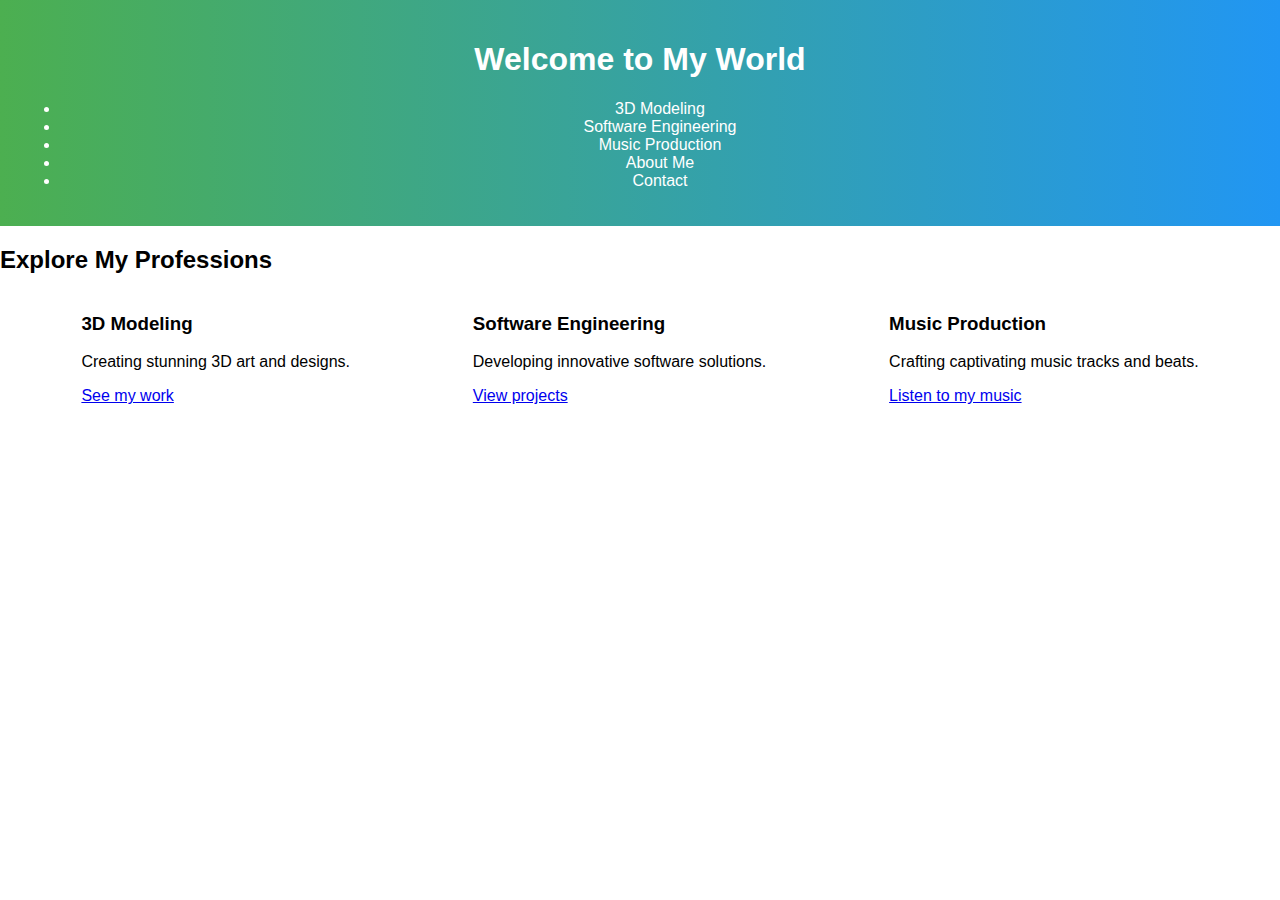
<file: index.html>
<!DOCTYPE html>
<html lang="en">
<head>
  <meta charset="UTF-8">
  <meta name="viewport" content="width=device-width, initial-scale=1.0">
  <title>My Portfolio</title>
  <link rel="stylesheet" href="style.css">
</head>
<body>
  <header>
    <h1>Welcome to My World</h1>
    <nav>
      <ul>
        <li><a href="3d-modeling.html">3D Modeling</a></li>
        <li><a href="software-engineering.html">Software Engineering</a></li>
        <li><a href="music-production.html">Music Production</a></li>
        <li><a href="about.html">About Me</a></li>
        <li><a href="contact.html">Contact</a></li>
      </ul>
    </nav>
  </header>
  <section>
    <h2>Explore My Professions</h2>
    <div class="professions">
      <div>
        <h3>3D Modeling</h3>
        <p>Creating stunning 3D art and designs.</p>
        <a href="3d-modeling.html">See my work</a>
      </div>
      <div>
        <h3>Software Engineering</h3>
        <p>Developing innovative software solutions.</p>
        <a href="software-engineering.html">View projects</a>
      </div>
      <div>
        <h3>Music Production</h3>
        <p>Crafting captivating music tracks and beats.</p>
        <a href="music-production.html">Listen to my music</a>
      </div>
    </div>
  </section>
</body>
</html>
</file>
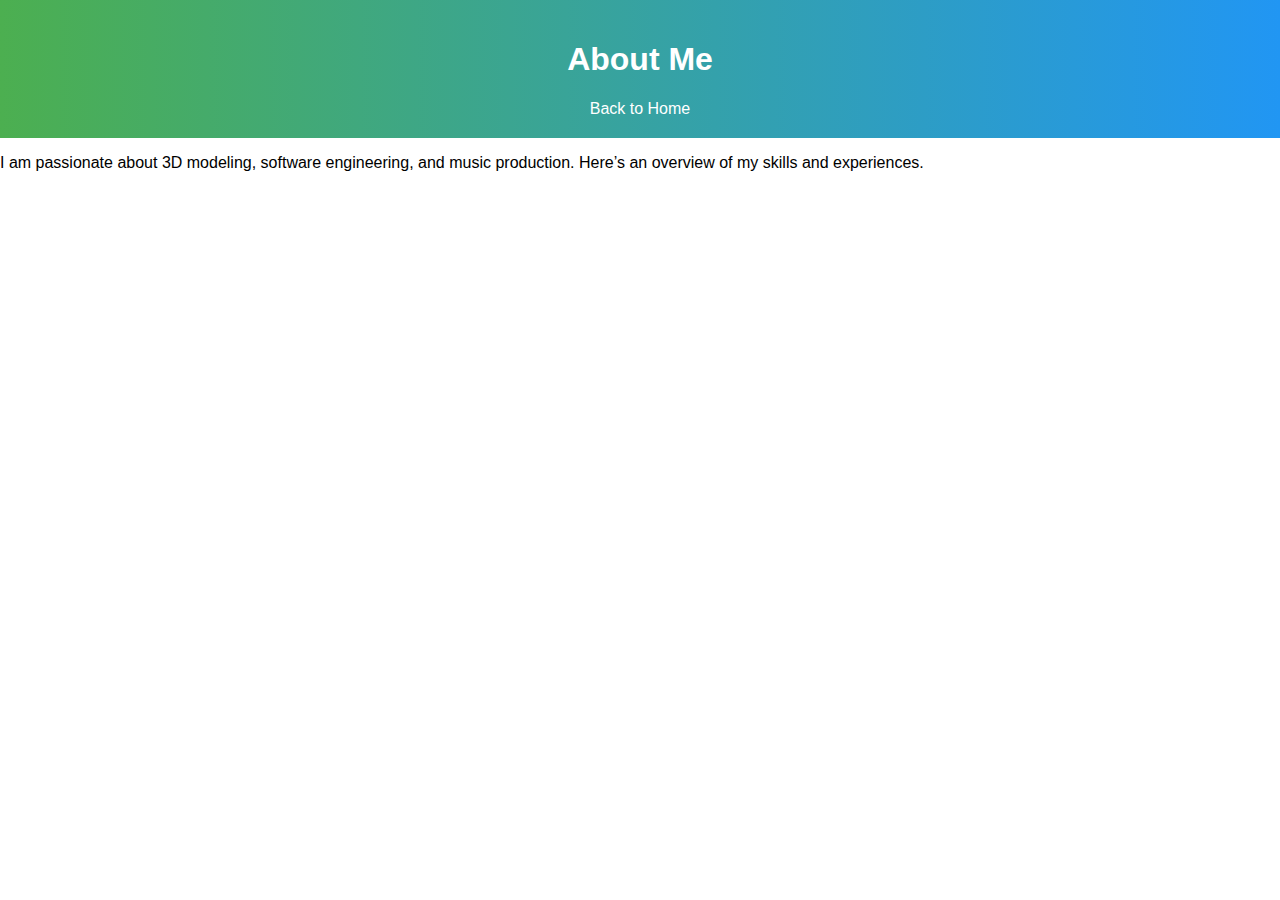
<file: about.html>
<!DOCTYPE html>
<html lang="en">
<head>
  <meta charset="UTF-8">
  <meta name="viewport" content="width=device-width, initial-scale=1.0">
  <title>About Me</title>
  <link rel="stylesheet" href="style.css">
</head>
<body>
  <header>
    <h1>About Me</h1>
    <nav>
      <a href="index.html">Back to Home</a>
    </nav>
  </header>
  <section>
    <p>I am passionate about 3D modeling, software engineering, and music production. Here’s an overview of my skills and experiences.</p>
  </section>
</body>
</html>
</file>
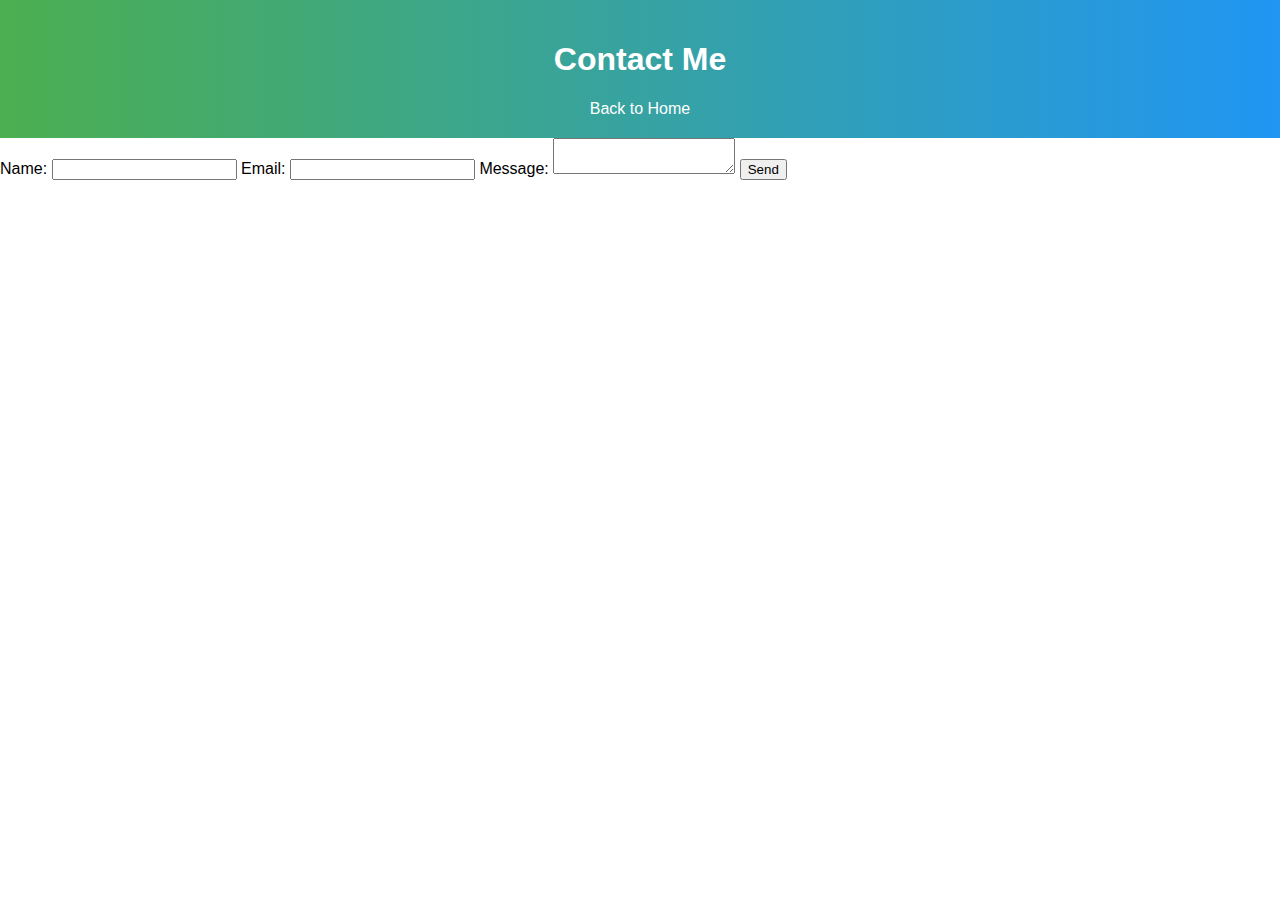
<file: contact.html>
<!DOCTYPE html>
<html lang="en">
<head>
  <meta charset="UTF-8">
  <meta name="viewport" content="width=device-width, initial-scale=1.0">
  <title>Contact Me</title>
  <link rel="stylesheet" href="style.css">
</head>
<body>
  <header>
    <h1>Contact Me</h1>
    <nav>
      <a href="index.html">Back to Home</a>
    </nav>
  </header>
  <section>
    <form action="https://formspree.io/f/your-form-id" method="POST">
      <label for="name">Name:</label>
      <input type="text" id="name" name="name" required>
      <label for="email">Email:</label>
      <input type="email" id="email" name="_replyto" required>
      <label for="message">Message:</label>
      <textarea id="message" name="message" required></textarea>
      <button type="submit">Send</button>
    </form>
  </section>
</body>
</html>
</file>
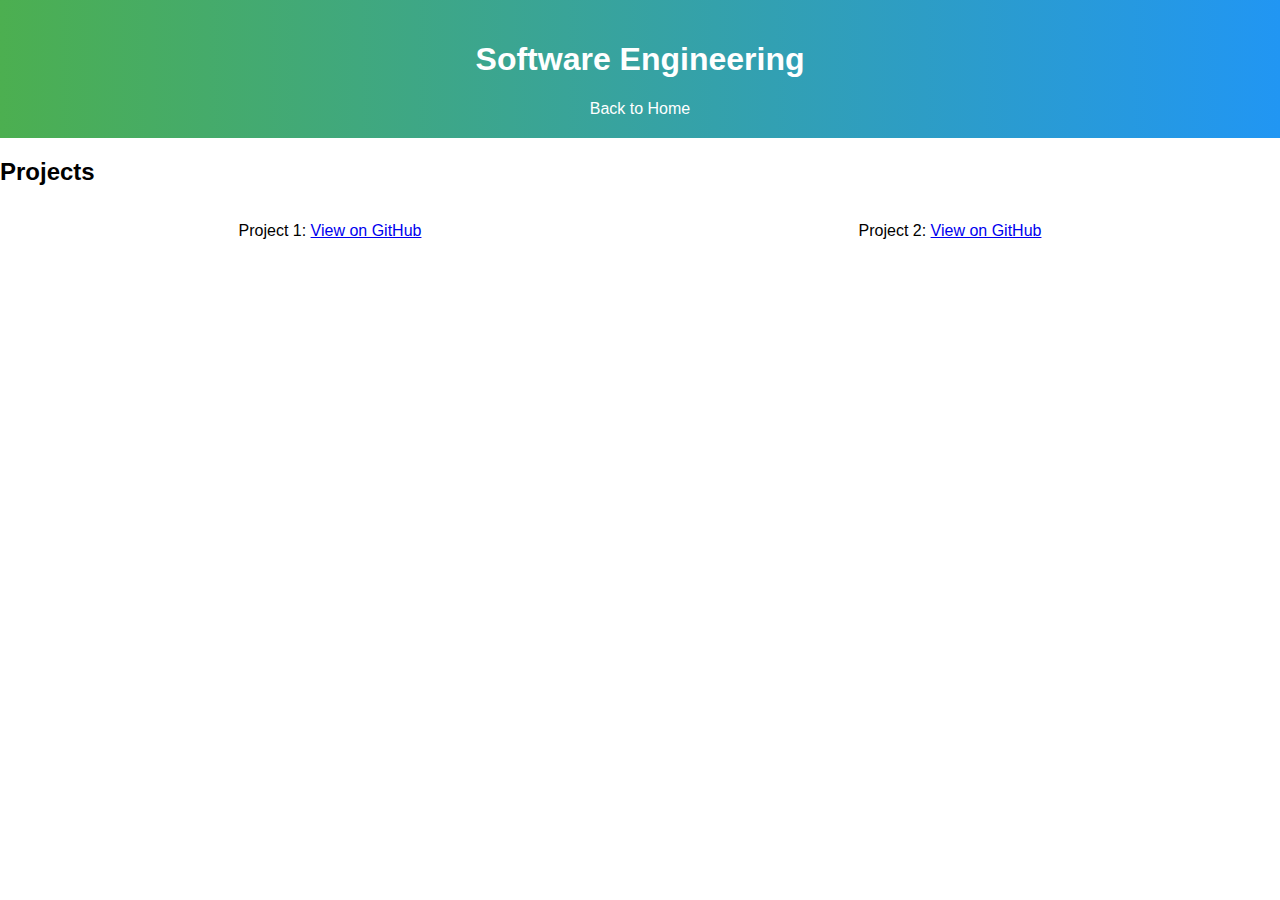
<file: software-engineering.html>
<!DOCTYPE html>
<html lang="en">
<head>
  <meta charset="UTF-8">
  <meta name="viewport" content="width=device-width, initial-scale=1.0">
  <title>Software Engineering</title>
  <link rel="stylesheet" href="style.css">
</head>
<body>
  <header>
    <h1>Software Engineering</h1>
    <nav>
      <a href="index.html">Back to Home</a>
    </nav>
  </header>
  <section>
    <h2>Projects</h2>
    <div class="projects">
      <p>Project 1: <a href="https://github.com/your-repo">View on GitHub</a></p>
      <p>Project 2: <a href="https://github.com/your-repo">View on GitHub</a></p>
    </div>
  </section>
</body>
</html>
</file>
<file: style.css>
body {
    font-family: Arial, sans-serif;
    margin: 0;
    padding: 0;
  }
  
  header {
    background: linear-gradient(90deg, #4CAF50, #2196F3);
    color: white;
    padding: 20px;
    text-align: center;
  }
  
  nav {
    margin-top: 10px;
  }
  
  nav a {
    color: white;
    margin: 0 10px;
    text-decoration: none;
  }
  
  .professions, .gallery, .projects {
    display: flex;
    justify-content: space-around;
    margin: 20px;
  }
</file>
